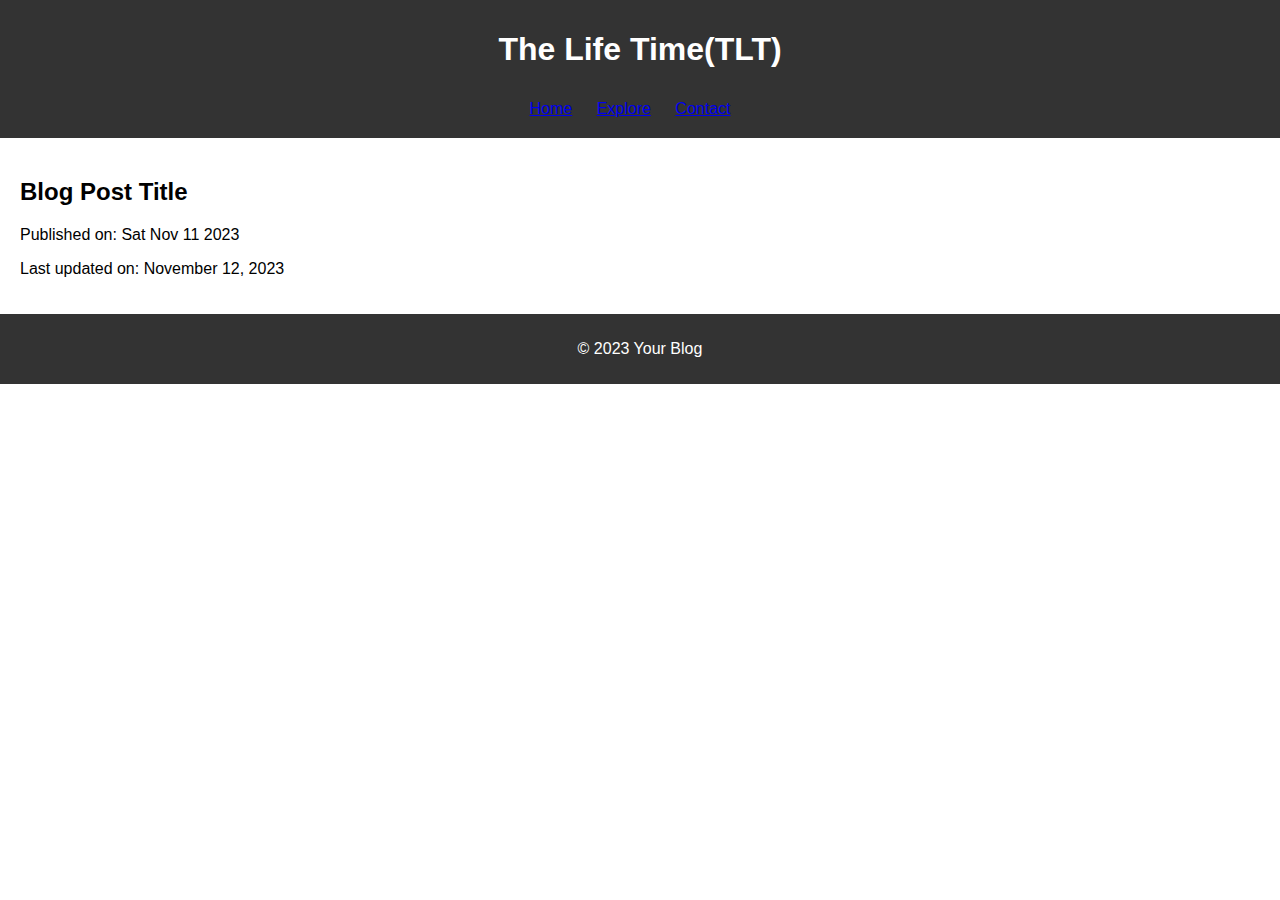
<file: index.html>
<!DOCTYPE html>
<html lang="en">

<head>
    <meta charset="UTF-8">
    <meta name="viewport" content="width=device-width, initial-scale=1.0">
    <title>TLT</title>
    <link rel="stylesheet" href="css/styles.css">
</head>

<body>
    <header>
        <h1>The Life Time(TLT)</h1>
        <nav>
            <ul>
                <li><a href="index.html">Home</a></li>
                <li class="dropdown">
                    <a href="#">Explore</a>
                    <div class="dropdown-content">
                        <a href="content.html">Explore</a>
<!--                         <a href="explore-content-2.html">Explore Content 2</a>
                        <a href="explore-content-3.html">Explore Content 3</a> -->
                    </div>
                </li>
<!--                 <li><a href="content.html">Explore</a></li> -->
                <li><a href="social-media.html">Contact</a></li>
            </ul>
        </nav>
    </header>

    <main>
        <!-- Blog Post Section -->
        <section id="blog-post">
            <h2>Blog Post Title</h2>
            <p>Published on: <span id="publication-date">November 11, 2023</span></p>
            <p>Last updated on: <span id="update-date">November 12, 2023</span></p>
            <div id="content">
                <!-- Blog content goes here -->
                
            </div>
        </section>
    </main>

    <footer>
        <p>&copy; 2023 Your Blog</p>
    </footer>

    <script src="js/script.js"></script>
</body>

</html>
</file>
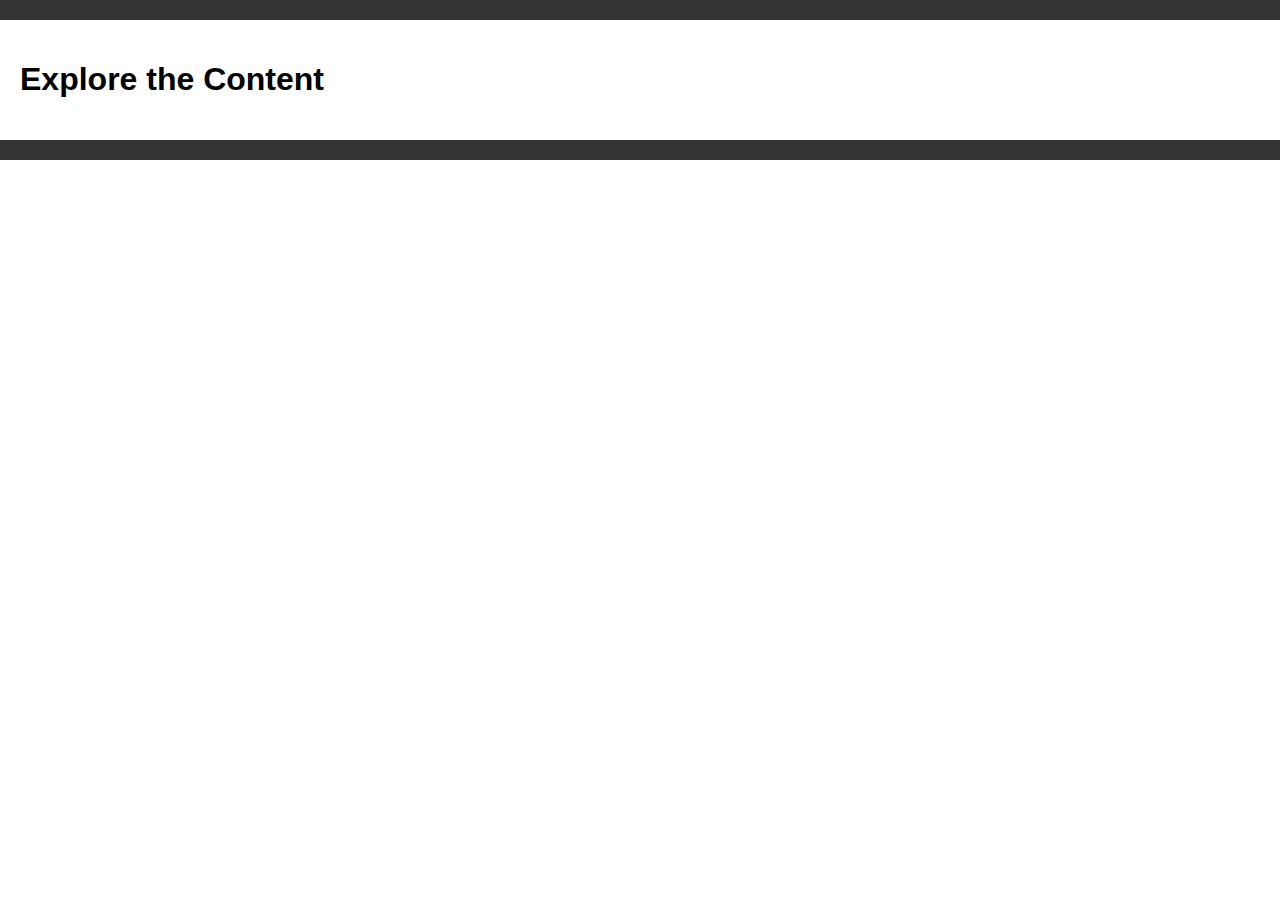
<file: content.html>
<!DOCTYPE html>
<html lang="en">

<head>
    <meta charset="UTF-8">
    <meta name="viewport" content="width=device-width, initial-scale=1.0">
    <title>Content Page</title>
    <link rel="stylesheet" href="css/styles.css">
</head>

<body>
    <header>
        <!-- Your content page header content goes here -->
    </header>

    <main>
        <h1>Explore the Content</h1>
        <!-- Your content page content goes here -->
    </main>

    <footer>
        <!-- Your footer content goes here -->
    </footer>

    <script src="js/script.js"></script>
</body>

</html>
</file>
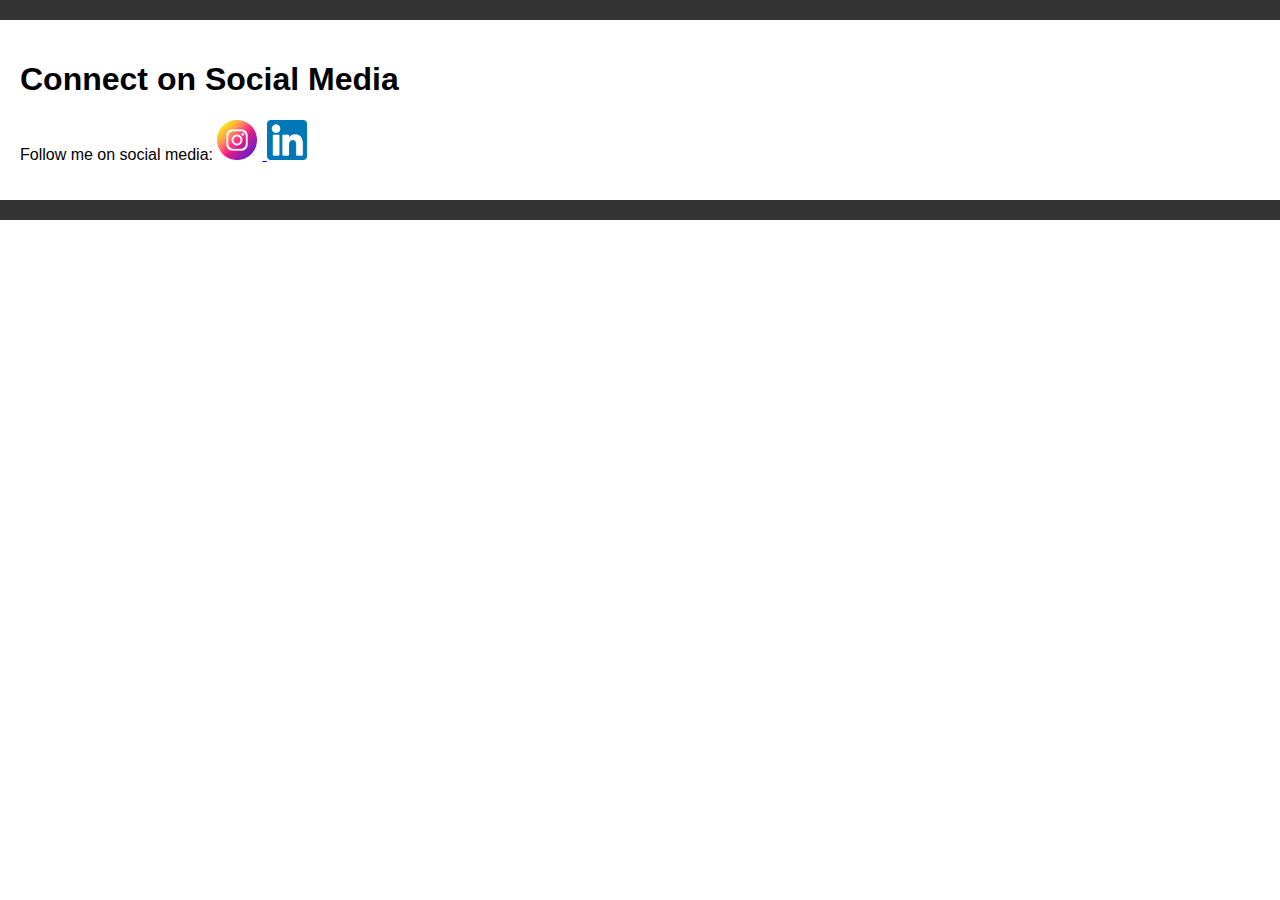
<file: social-media.html>
<!DOCTYPE html>
<html lang="en">

<head>
    <meta charset="UTF-8">
    <meta name="viewport" content="width=device-width, initial-scale=1.0">
    <title>Social Media Page</title>
    <link rel="stylesheet" href="css/styles.css">
</head>

<body>
    <header>
        <!-- Your social media page header content goes here -->
    </header>

    <main>
        <h1>Connect on Social Media</h1>
        <!-- Your social media page content goes here -->
        <div id="content">
        <p>Follow me on social media: <a href="https://www.instagram.com/chetan_dandu/" target="_blank">
                    <img src="images/instagram.png" alt="Icon" width="40" height="40">
                </a>
                    <a href="https://www.linkedin.com/in/chetandandu/" target="_blank">
                        <img src="images/linkedin.png" alt="Icon" width="40" height="40">
                    </a></p>
        </div>
    </main>

    <footer>
        <!-- Your footer content goes here -->
    </footer>

    <script src="js/script.js"></script>
</body>

</html>
</file>
<file: css/styles.css>
img {
    margin-right: 5px; /* Add some spacing between icons */
}
/* Add this in your styles.css or within <style> tags in your HTML */
nav {
    background-color: #333;
    color: white;
    padding: 10px;
}

nav ul {
    list-style-type: none;
    margin: 0;
    padding: 0;
}

nav li {
    display: inline-block;
    margin-right: 20px;
}

.dropdown {
    position: relative;
}

.dropdown-content {
    display: none;
    position: absolute;
    top: 100%; /* Position the dropdown below the menu item */
    left: 0;
    background-color: #333;
    box-shadow: 0 8px 16px rgba(0, 0, 0, 0.2);
}

.dropdown-content a {
    color: white;
    padding: 12px 16px;
    display: block;
    text-decoration: none;
}

.dropdown:hover .dropdown-content {
    display: block;
}

body {
    font-family: Arial, sans-serif;
    margin: 0;
    padding: 0;
}

header {
    background-color: #333;
    color: white;
    padding: 10px;
    text-align: center;
}

nav ul {
    list-style-type: none;
}

nav ul li {
    display: inline;
    margin-right: 20px;
}

main {
    padding: 20px;
}

#blog-post {
    margin-top: 20px;
}

footer {
    background-color: #333;
    color: white;
    padding: 10px;
    text-align: center;
}
</file>
